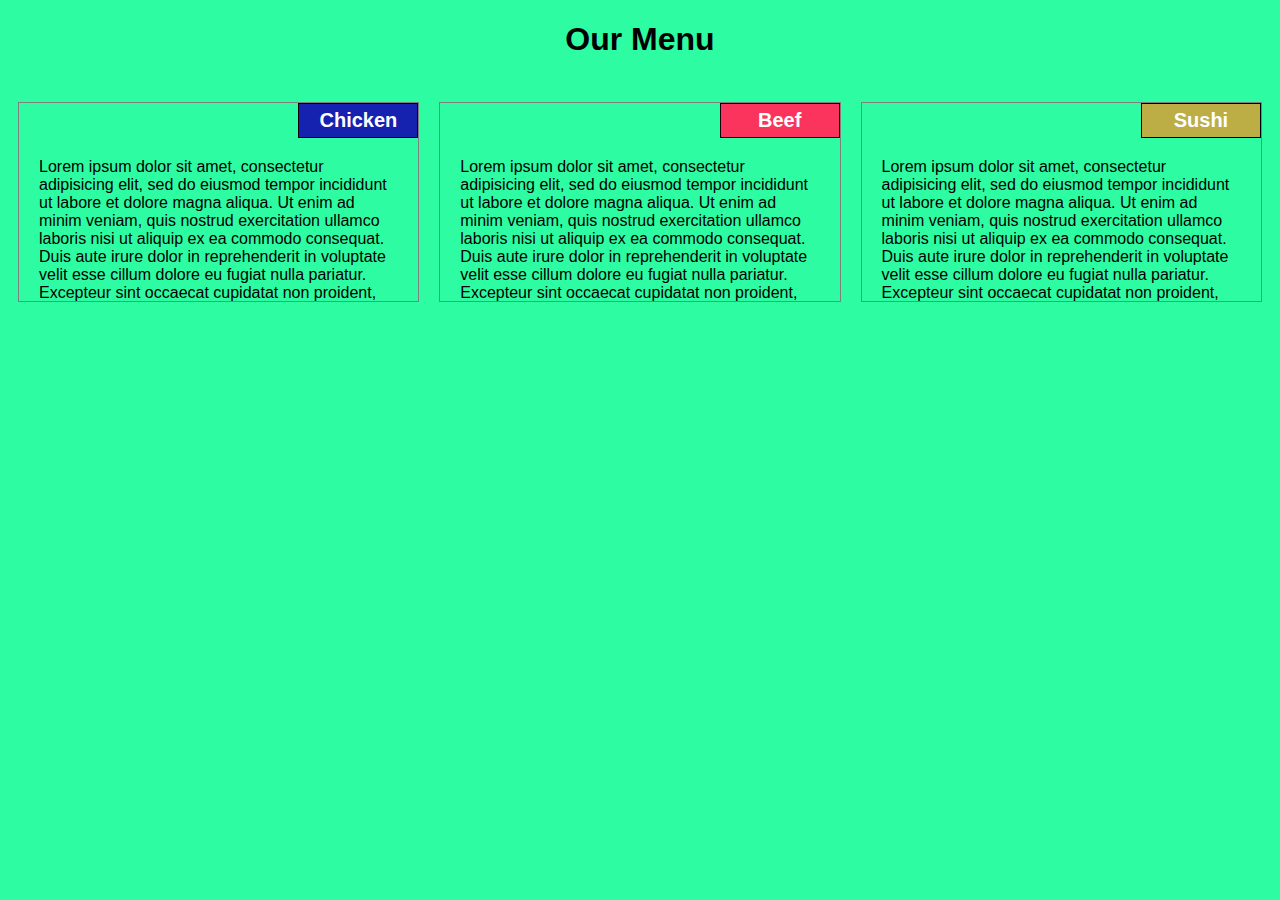
<file: module2_solution/index.html>
<!DOCTYPE html>
<html>
<head>
	<meta charset="utf-8">
	<meta name="viewport" content="width=device-width, initial-scale=1">
	<link rel="stylesheet" type="text/css" href="css/styles.css">
	<title>Module 2 Assignment</title>
</head>
<body>
	<h1>Our Menu</h1>
<div class="row">
	<div class="container col-lg-4 col-md-6 col-sm-12">
	<section>
		<div id="chicken">Chicken</div>
	<p>Lorem ipsum dolor sit amet, consectetur adipisicing elit, sed do eiusmod
	tempor incididunt ut labore et dolore magna aliqua. Ut enim ad minim veniam,
	quis nostrud exercitation ullamco laboris nisi ut aliquip ex ea commodo
	consequat. Duis aute irure dolor in reprehenderit in voluptate velit esse
	cillum dolore eu fugiat nulla pariatur. Excepteur sint occaecat cupidatat non
	proident, sunt in culpa qui officia deserunt mollit anim id est laborum.</p>
	</section>
	</div>
	<div class="container col-lg-4 col-md-6 col-sm-12">
	<section>
	<div id="beef">Beef</div>
	<p>Lorem ipsum dolor sit amet, consectetur adipisicing elit, sed do eiusmod
	tempor incididunt ut labore et dolore magna aliqua. Ut enim ad minim veniam,
	quis nostrud exercitation ullamco laboris nisi ut aliquip ex ea commodo
	consequat. Duis aute irure dolor in reprehenderit in voluptate velit esse
	cillum dolore eu fugiat nulla pariatur. Excepteur sint occaecat cupidatat non
	proident, sunt in culpa qui officia deserunt mollit anim id est laborum.</p>
	</section>
	</div>
	<div class="container col-lg-4 col-md-6 col-sm-12">
	<section>
	<div id="sushi">Sushi</div>
	<p>Lorem ipsum dolor sit amet, consectetur adipisicing elit, sed do eiusmod
	tempor incididunt ut labore et dolore magna aliqua. Ut enim ad minim veniam,
	quis nostrud exercitation ullamco laboris nisi ut aliquip ex ea commodo
	consequat. Duis aute irure dolor in reprehenderit in voluptate velit esse
	cillum dolore eu fugiat nulla pariatur. Excepteur sint occaecat cupidatat non
	proident, sunt in culpa qui officia deserunt mollit anim id est laborum.</p>
	</section>
	</div>
</div>
</body>
</html>
</file>
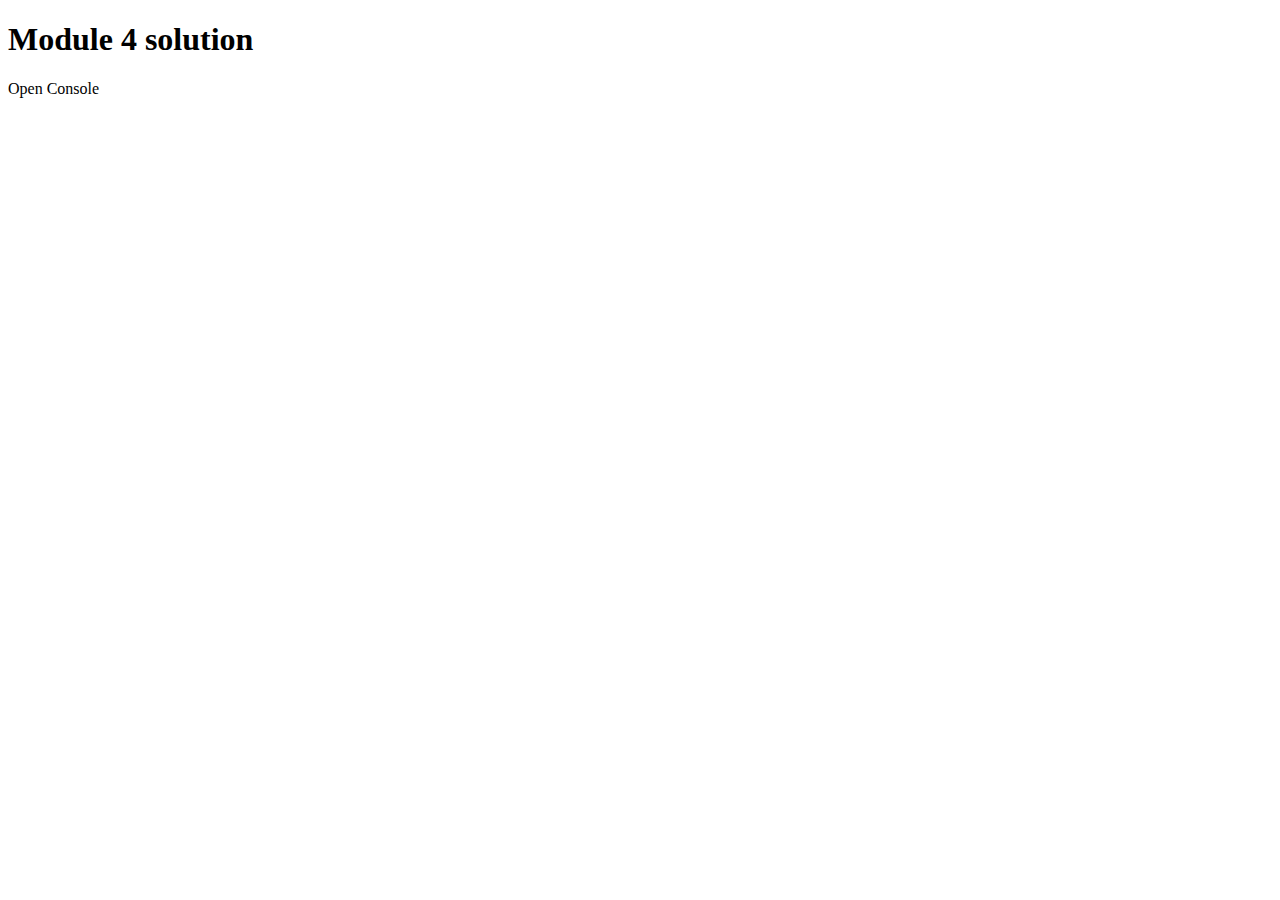
<file: module4_solution/index.html>
<!DOCTYPE html>
<html>
<head>
	<title>Module 4 solution</title>
	<script src="SpeakBye.js"></script>
	<script src="SpeakHello.js"></script>
	<script src="script.js"></script>
</head>
<body>
<h1>Module 4 solution</h1>
<p>Open Console</p>
</body>
</html>
</file>
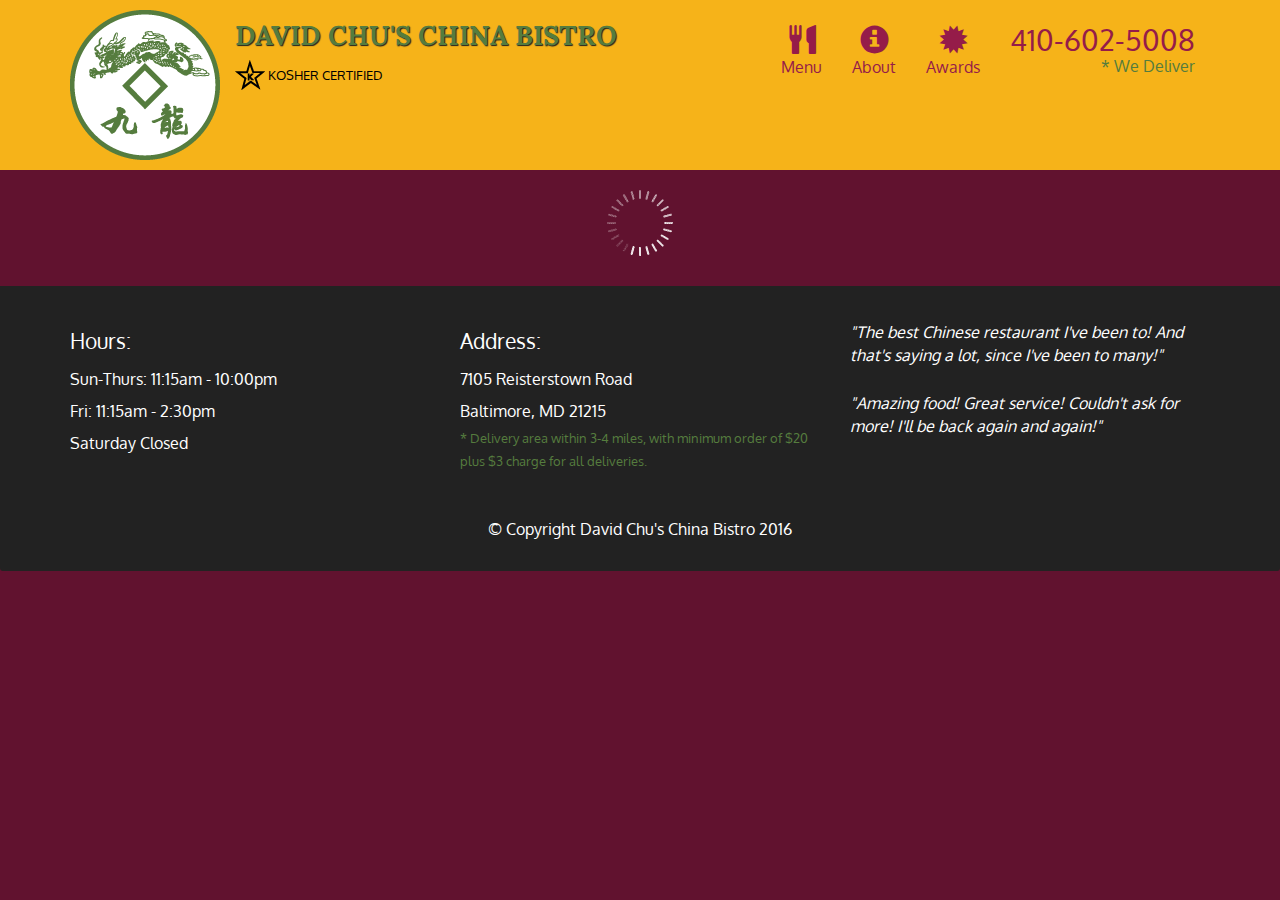
<file: module5_solution/index.html>
<!doctype html>
<html lang="en">
  <head>
    <meta charset="utf-8">
    <meta http-equiv="X-UA-Compatible" content="IE=edge">
    <meta name="viewport" content="width=device-width, initial-scale=1">
    <title>David Chu's China Bistro</title>
    <link rel="stylesheet" href="css/bootstrap.min.css">
    <link rel="stylesheet" href="css/styles.css">
    <link href='https://fonts.googleapis.com/css?family=Oxygen:400,300,700' rel='stylesheet' type='text/css'>
    <link href='https://fonts.googleapis.com/css?family=Lora' rel='stylesheet' type='text/css'>
  </head>
<body>
  <header>
    <nav id="header-nav" class="navbar navbar-default">
      <div class="container">
        <div class="navbar-header">
          <a href="index.html" class="pull-left visible-md visible-lg">
            <div id="logo-img" alt="Logo image"></div>
          </a>

          <div class="navbar-brand">
            <a href="index.html"><h1>David Chu's China Bistro</h1></a>
            <p>
              <img src="images/star-k-logo.png" alt="Kosher certification">
              <span>Kosher Certified</span>
            </p>
          </div>

          <button id="navbarToggle" type="button" class="navbar-toggle collapsed" data-toggle="collapse" data-target="#collapsable-nav" aria-expanded="false">
            <span class="sr-only">Toggle navigation</span>
            <span class="icon-bar"></span>
            <span class="icon-bar"></span>
            <span class="icon-bar"></span>
          </button>
        </div>
        
        <div id="collapsable-nav" class="collapse navbar-collapse">
           <ul id="nav-list" class="nav navbar-nav navbar-right">
            <li id="navHomeButton" class="visible-xs active">
              <a href="index.html">
                <span class="glyphicon glyphicon-home"></span> Home</a>
            </li>
            <li id="navMenuButton">
              <a href="#" onclick="$dc.loadMenuCategories();">
                <span class="glyphicon glyphicon-cutlery"></span><br class="hidden-xs"> Menu</a>
            </li>
            <li>
              <a href="#">
                <span class="glyphicon glyphicon-info-sign"></span><br class="hidden-xs"> About</a>
            </li>
            <li>
              <a href="#">
                <span class="glyphicon glyphicon-certificate"></span><br class="hidden-xs"> Awards</a>
            </li>
            <li id="phone" class="hidden-xs">
              <a href="tel:410-602-5008">
                <span>410-602-5008</span></a><div>* We Deliver</div>
            </li>
          </ul><!-- #nav-list -->
        </div><!-- .collapse .navbar-collapse -->
      </div><!-- .container -->
    </nav><!-- #header-nav -->
  </header>

  <div id="call-btn" class="visible-xs">
    <a class="btn" href="tel:410-602-5008">
    <span class="glyphicon glyphicon-earphone"></span>
    410-602-5008
    </a>
  </div>
  <div id="xs-deliver" class="text-center visible-xs">* We Deliver</div>

  <div id="main-content" class="container"></div>

  <footer class="panel-footer">
    <div class="container">
      <div class="row">
        <section id="hours" class="col-sm-4">
          <span>Hours:</span><br>
          Sun-Thurs: 11:15am - 10:00pm<br>
          Fri: 11:15am - 2:30pm<br>
          Saturday Closed
          <hr class="visible-xs">
        </section>
        <section id="address" class="col-sm-4">
          <span>Address:</span><br>
          7105 Reisterstown Road<br>
          Baltimore, MD 21215
          <p>* Delivery area within 3-4 miles, with minimum order of $20 plus $3 charge for all deliveries.</p>
          <hr class="visible-xs">
        </section>
        <section id="testimonials" class="col-sm-4">
          <p>"The best Chinese restaurant I've been to! And that's saying a lot, since I've been to many!"</p>
          <p>"Amazing food! Great service! Couldn't ask for more! I'll be back again and again!"</p>
        </section>
      </div>
      <div class="text-center">&copy; Copyright David Chu's China Bistro 2016</div>
    </div>
  </footer>

  <!-- jQuery (Bootstrap JS plugins depend on it) -->
  <script src="js/jquery-2.1.4.min.js"></script>
  <script src="js/bootstrap.min.js"></script>
  <script src="js/ajax-utils.js"></script>
  <script src="js/script.js"></script>
</body>
</html>
</file>
<file: module2_solution/css/styles.css>
*
{
	box-sizing: border-box;
}
h1
{
	font-family: Helvetica;
	text-align: center;
}
body
{
	background-color: #2efca2;
}
p
{
	padding:20px;
	margin:0;
}
.container
{
	border: none;
	margin-left:auto;
	margin-right: auto;
	margin-top: 12px;
	margin-bottom: 12px;
	padding:10px;
}
section
{
	border: 1px solid grey;
	width: 100%;
	height: 200px;
	overflow: auto;
	color: black;
	position: relative;
	font-family: Helvetica;
}
#chicken
{
	border: 1px solid black;
	text-align: center;
	width: 30%;
	margin-left: 70%;
	font-family: Georgia,sans-serif;
	font-weight: bold;
	font-size:125%;
	margin-bottom: 0;
	margin-top: 0; 
	padding: 5px;
	background-color: #1422AF;
	color: #FFFFFF;
}
#beef
{
	border: 1px solid black;
	text-align: center;
	width: 30%;
	margin-left: 70%;
	font-family: Georgia,sans-serif;
	font-weight: bold;
	font-size:125%;
	margin-bottom: 0;
	margin-top: 0; 
	padding: 5px;
	background-color: #FA345C;
	color: #FFFFFF;
}
#sushi
{
	border: 1px solid black;
	text-align: center;
	width: 30%;
	margin-left: 70%;
	font-family: Georgia,sans-serif;
	font-weight: bold;
	font-size:125%;
	margin-bottom: 0;
	margin-top: 0; 
	padding: 5px;
	background-color: #BCAD45;
	color: #FFFFFF;
}
.row
{
	width: 100%;
}
@media (min-width: 992px )
{
	.col-lg-1,.col-lg-2,.col-lg-3,.col-lg-4,.col-lg-5,.col-lg-6,.col-lg-7,.col-lg-8,.col-lg-9,.col-lg-10,.col-lg-11,.col-lg-12
	{
		float: left;
	}
	.col-lg-1
	{width:8.33%;}
	.col-lg-2
	{width:16.66%;}
	.col-lg-3
	{width:25%;}
	.col-lg-4
	{width:33.33%;}
	.col-lg-5
	{width:41.66%;}
	.col-lg-6
	{width:50%;}
	.col-lg-7
	{width:58.33%;}
	.col-lg-8
	{width:66.66%;}
	.col-lg-9
	{width:75%;}
	.col-lg-10
	{width:83.33%;}
	.col-lg-11
	{width:91.66%;}
	.col-lg-12
	{width:100%;}

}
@media (min-width: 768px and max-width: 991px )
{
	.col-md-1,.col-md-2,.col-md-3,.col-md-4,.col-md-5,.col-md-6,.col-md-7,.col-md-8,.col-md-9,.col-md-10,.col-md-11,.col-md-12
	{
		float: left;
	}
	.col-md-1
	{width:8.33%;}
	.col-md-2
	{width:16.66%;}
	.col-md-3
	{width:25%;}
	.col-md-4
	{width:33.33%;}
	.col-md-5
	{width:41.66%;}
	.col-md-6
	{width:50%;}
	.col-md-7
	{width:58.33%;}
	.col-md-8
	{width:66.66%;}
	.col-md-9
	{width:75%;}
	.col-md-10
	{width:83.33%;}
	.col-md-11
	{width:91.66%;}
	.col-md-12
	{width:100%;}
}
@media (max-width: 767px )
{
	.col-sm-1,.col-sm-2,.col-sm-3,.col-sm-4,.col-sm-5,.col-sm-6,.col-sm-7,.col-sm-8,.col-sm-9,.col-sm-10,.col-sm-11,.col-sm-12
	{
		float: left;
	}
	.col-sm-1
	{width:8.33%;}
	.col-sm-2
	{width:16.66%;}
	.col-sm-3
	{width:25%;}
	.col-sm-4
	{width:33.33%;}
	.col-sm-5
	{width:41.66%;}
	.col-sm-6
	{width:50%;}
	.col-sm-7
	{width:58.33%;}
	.col-sm-8
	{width:66.66%;}
	.col-sm-9
	{width:75%;}
	.col-sm-10
	{width:83.33%;}
	.col-sm-11
	{width:91.66%;}
	.col-sm-12
	{width:100%;}

}
</file>
<file: module5_solution/css/styles.css>
body {
  font-size: 16px;
  color: #fff;
  background-color: #61122f;
  font-family: 'Oxygen', sans-serif;
}

/** HEADER **/
#header-nav {
  background-color: #f6b319;
  border-radius: 0;
  border: 0;
}

#logo-img {
  background: url('../images/restaurant-logo_large.png') no-repeat;
  width: 150px;
  height: 150px;
  margin: 10px 15px 10px 0;
}

.navbar-brand {
  padding-top: 25px;
}
.navbar-brand h1 { /* Restaurant name */
  font-family: 'Lora', serif;
  color: #557c3e;
  font-size: 1.5em;
  text-transform: uppercase;
  font-weight: bold;
  text-shadow: 1px 1px 1px #222;
  margin-top: 0;
  margin-bottom: 0;
  line-height: .75;
}
.navbar-brand a:hover, .navbar-brand a:focus {
  text-decoration: none;
}
.navbar-brand p { /* Kosher cert */
  color: #000;
  text-transform: uppercase;
  font-size: .7em;
  margin-top: 15px;
}
.navbar-brand p span { /* Star-K */
  vertical-align: middle;
}

#nav-list {
  margin-top: 10px;
}
#nav-list a {
  color: #951C49;
  text-align: center;
}
#nav-list a:hover {
  background: #E7E7E7;
}
#nav-list a span {
  font-size: 1.8em;
}

#phone {
  margin-top: 5px;
}
#phone a { /* Phone number */
  text-align: right;
  padding-bottom: 0;
}
#phone div { /* We Deliver */
  color: #557c3e;
  text-align: right;
  padding-right: 15px;
}

.navbar-header button.navbar-toggle, .navbar-header .icon-bar {
  border: 1px solid #61122f;
}
.navbar-header button.navbar-toggle {
  clear: both;
  margin-top: -30px;
}
/* END HEADER */

/* FOOTER */
.panel-footer {
  margin-top: 30px;
  padding-top: 35px;
  padding-bottom: 30px;
  background-color: #222;
  border-top: 0;
}
.panel-footer div.row {
  margin-bottom: 35px;
}
#hours, #address {
  line-height: 2;
}
#hours > span, #address > span {
  font-size: 1.3em;
}
#address p {
  color: #557c3e;
  font-size: .8em;
  line-height: 1.8;
}
#testimonials {
  font-style: italic;
}
#testimonials p:nth-child(2) {
  margin-top: 25px;
}
/* END FOOTER */



/* HOME PAGE */
.container .jumbotron {
  box-shadow: 0 0 50px #3F0C1F;
  border: 2px solid #3F0C1F;
}

#menu-tile, #specials-tile, #map-tile {
  height: 250px;
  width: 100%;
  margin-bottom: 15px;
  position: relative;
  border: 2px solid #3F0C1F;
  overflow: hidden;
}
#menu-tile:hover, #specials-tile:hover, #map-tile:hover {
  box-shadow: 0 1px 5px 1px #cccccc;
}
#menu-tile {
  background: url('../images/menu-tile.jpg') no-repeat;
  background-position: center;
}
#specials-tile {
  background: url('../images/specials-tile.jpg') no-repeat;
  background-position: center;
}
#menu-tile span, #specials-tile span, #map-tile span {
  position: absolute;
  bottom: 0;
  right: 0;
  width: 100%;
  text-align: center;
  font-size: 1.6em;
  text-transform: uppercase;
  background-color: #000;
  color: #fff;
  opacity: .8;
}
/* END HOME PAGE */

/* MENU CATEGORIES PAGE */
.category-tile { 
  position: relative;
  border: 2px solid #3F0C1F;
  overflow: hidden;
  width: 200px;
  height: 200px;
  margin: 0 auto 15px;
}
.category-tile span {
  position: absolute;
  bottom: 0;
  right: 0;
  width: 100%;
  text-align: center;
  font-size: 1.2em;
  text-transform: uppercase;
  background-color: #000;
  color: #fff;
  opacity: .8;
}
.category-tile:hover {
  box-shadow: 0 1px 5px 1px #cccccc;
}

#menu-categories-title + div {
  margin-bottom: 50px;
}
/* END MENU CATEGORIES PAGE */

/* SINGLE CATEGORY PAGE */
.menu-item-tile {
  margin-bottom: 25px;
}
.menu-item-tile hr {
  width: 80%;
}
.menu-item-tile .menu-item-price {
  font-size: 1.1em;
  text-align: right;
  margin-top: -15px;
  margin-right: -15px;
}
.menu-item-tile .menu-item-price span {
  font-size: .6em;
}
.menu-item-photo {
  position: relative;
  border: 2px solid #3F0C1F; 
  overflow: hidden;
  padding: 0;
  margin-right: -15px;
  margin-left: auto;
  margin-bottom: 20px;
  max-width: 250px;
}
.menu-item-photo div {
  position: absolute;
  bottom: 0;
  right: 0;
  width: 80px;
  background-color: #557c3e;
  text-align: center;
}
.menu-item-description {
  padding-right: 30px;
}
h3.menu-item-title {
  margin: 0 0 10px;
}
.menu-item-details {
  font-size: .9em;
  font-style: italic;
}
/* END SINGLE CATEGORY PAGE */


/********** Large devices only **********/
@media (min-width: 1200px) {
  .container .jumbotron {
    background: url('../images/jumbotron_1200.jpg') no-repeat;
    height: 675px;
  }
}

/********** Medium devices only **********/
@media (min-width: 992px) and (max-width: 1199px) {
  /* Header */
  #logo-img {
    background: url('../images/restaurant-logo_medium.png') no-repeat;
    width: 100px;
    height: 100px;
    margin: 5px 5px 5px 0;
  }
  /* End Header */

  /* Home Page */
  .container .jumbotron {
    background: url('../images/jumbotron_992.jpg') no-repeat;
    height: 558px;
  }
  /* End Home Page */
}

/********** Small devices only **********/
@media (min-width: 768px) and (max-width: 991px) {
  /* Home Page */
  .container .jumbotron {
    background: url('../images/jumbotron_768.jpg') no-repeat;
    height: 432px;
  }
  /* End Home Page */
}

/********** Extra small devices only **********/
@media (max-width: 767px) {
  /* Header */
  .navbar-brand {
    padding-top: 10px;
    height: 80px;
  }
  .navbar-brand h1 { /* Restaurant name */
    padding-top: 10px;
    font-size: 5vw; /* 1vw = 1% of viewport width */
  }
  .navbar-brand p { /* Kosher cert */
    font-size: .6em;
    margin-top: 12px;
  }
  .navbar-brand p img { /* Star-K */
    height: 20px;
  }

  #collapsable-nav a { /* Collapsed nav menu text */
    font-size: 1.2em;
  }
  #collapsable-nav a span { /* Collapsed nav menu glyph */
    font-size: 1em;
    margin-right: 5px;
  }

  #call-btn > a {
    font-size: 1.5em;
    display: block;
    margin: 0 20px;
    padding: 10px;
    border: 2px solid #fff;
    background-color: #f6b319;
    color: #951c49;
  }
  #xs-deliver {
    margin-top: 5px;
    font-size: .7em;
    letter-spacing: .1em;
    text-transform: uppercase;
  }
  /* End Header */

  /* Footer */
  .panel-footer section {
    margin-bottom: 30px;
    text-align: center;
  }
  .panel-footer section:nth-child(3) {
    margin-bottom: 0; /* margin already exists on the whole row */
  }
  .panel-footer section hr {
    width: 50%;
  }
  /* End Footer */

  /* Home Page */
  .container .jumbotron {
    margin-top: 30px;
    padding: 0;
  }
  #menu-tile, #specials-tile {
    width: 360px;
    margin: 0 auto 15px;
  }

  .menu-item-photo {
    margin-right: auto;
  }
  .menu-item-tile .menu-item-price {
    text-align: center;
  }
  .menu-item-description {
    text-align: center;;
  }
}


/********** Super extra small devices Only :-) (e.g., iPhone 4) **********/
@media (max-width: 479px) {
  /* Header */
  .navbar-brand h1 { /* Restaurant name */
    padding-top: 5px;
    font-size: 6vw;
  }
  /* End Header */
  
  /* Home page */
  #menu-tile, #specials-tile {
    width: 280px;
    margin: 0 auto 15px;
  }

  .col-xxs-12 {
    position: relative;
    min-height: 1px;
    padding-right: 15px;
    padding-left: 15px;
    float: left;
    width: 100%;
  }
}
</file>
